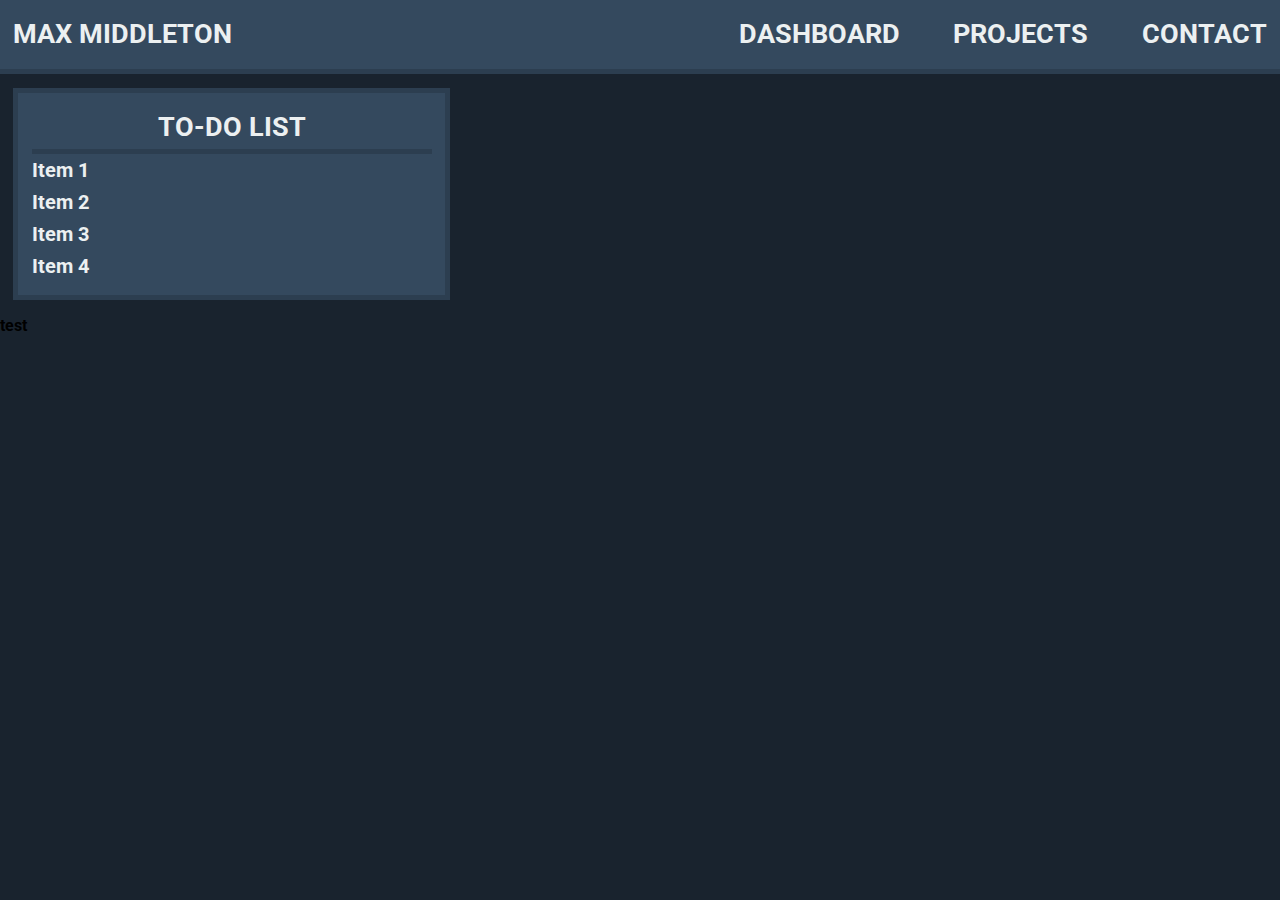
<file: index.html>
<!DOCTYPE html>
<html>
<head>
    <meta charset="utf-8">
    <title>Max's Webpage</title>
    <link rel="stylesheet" href="dashboard.css">
    <link href="https://fonts.googleapis.com/css2?family=Roboto:wght@300;400;500;700&display=swap" rel="stylesheet">
</head>

<body>
  <div class="navbar">
      <div class="nameplatenavbar">MAX MIDDLETON</div>
      <a href="dashboard.html" class="nav-link">DASHBOARD</a>
      <a href="projects.html" class="nav-link">PROJECTS</a>
      <a href="contact.html" class="nav-link">CONTACT</a>
  </div>
  <div class="Main Content Area">
    <div class="todolist">
      <div id="todolisttitle">TO-DO LIST</div>
      <div class="todolistvariables">
        <ul>
          <li>Item 1</li>
          <li>Item 2</li>
          <li>Item 3</li>
          <li>Item 4</li>
        </ul>
      </div>
    </div>

    <div class="timeblockchart">
      test
    </div>
    </div>
</body>
</html>
</file>
<file: dashboard.css>
/* dashboard.css */
* {
    margin: 0;
    padding: 0;
}

body {
    background-color: #19232e;
    font-family: 'Roboto', sans-serif;
    line-height: 1.6;
    font-weight: 700;
}

/* NAVIGATION BAR */

.navbar {
    padding: 10pt;
    color: #ecf0f1;
    background-color: #34495e;
    border-bottom: 5px solid #2c3e50;
    display: flex;
    flex-wrap: wrap;
    gap: 40pt; 
    font-weight: 700;
    font-size: 20pt;
}

.navbar a { 
    color: #ecf0f1;
    text-decoration: none;
    transition: color 0.3s ease, color 0.3s ease;
}

.navbar a:hover,
.navbar a:focus {
    color: #2c3e50;
}

.nameplatenavbar {
    display: flex;
    justify-content: flex-start;
    margin-right: auto;
}

/* TO DO LIST BOX */
.todolist {
    margin: 10pt;
    padding: 10pt;
    background-color: #34495e;
    color: #ecf0f1;
    max-width: 300pt;
    max-height: 300pt;
    border: 5px solid #2c3e50;
    flex-wrap: wrap;
}
#todolisttitle {
    font-size: 20pt;
    text-align: center;
    border-bottom: 5px solid #2c3e50;
}

ul {
    list-style-type: none;
}

.todolistvariables {
    font-size: 15pt;
}
</file>
